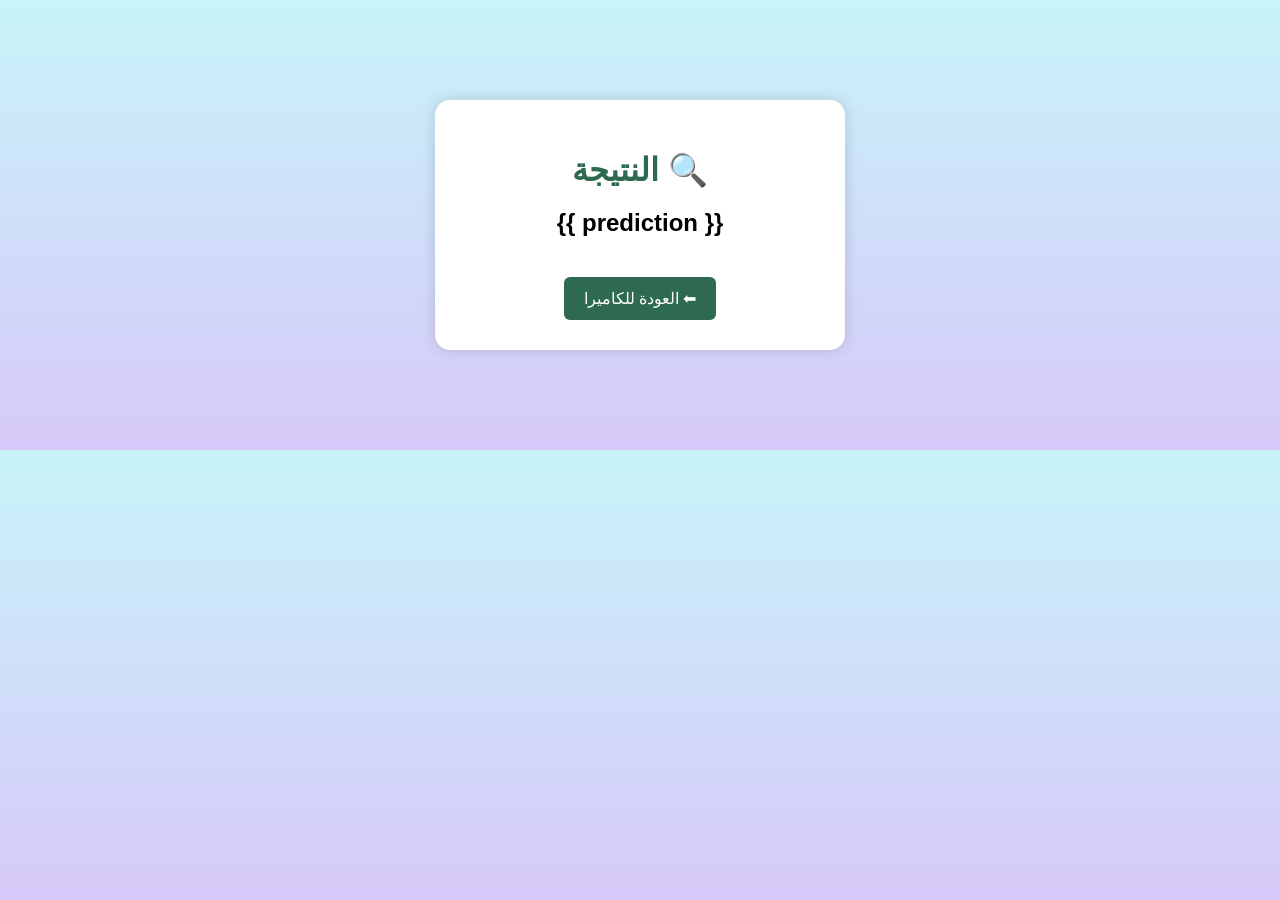
<file: templates/result.html>
<!DOCTYPE html>
<html lang="ar" dir="rtl">
<head>
  <meta charset="UTF-8">
  <title>🔍 نتيجة التنبؤ</title>
  <style>
    body {
      font-family: "Cairo", Arial, sans-serif;
      margin: 0; padding: 0; text-align: center;
      background: linear-gradient(to bottom, #c8f4f9, #d7c9f9);
    }
    .result-box {
      background: #fff; border-radius: 15px;
      width: 350px; margin: 100px auto; padding: 30px;
      box-shadow: 0 0 15px rgba(0,0,0,0.15);
    }
    h1 { color: #2d6a4f; margin-bottom: 20px; }
    h2 { margin: 20px 0; }
    .btn {
      margin-top: 20px; padding: 12px 20px; font-size: 16px;
      background: #2d6a4f; color: white; border: none; border-radius: 6px; cursor: pointer;
    }
    .btn:hover { background: #1b4332; }
  </style>
</head>
<body>

  <div class="result-box">
    <h1>🔍 النتيجة</h1>
    <h2>{{ prediction }}</h2>
    <button class="btn" onclick="window.location.href='/'">⬅ العودة للكاميرا</button>
  </div>

</body>
</html>
</file>
